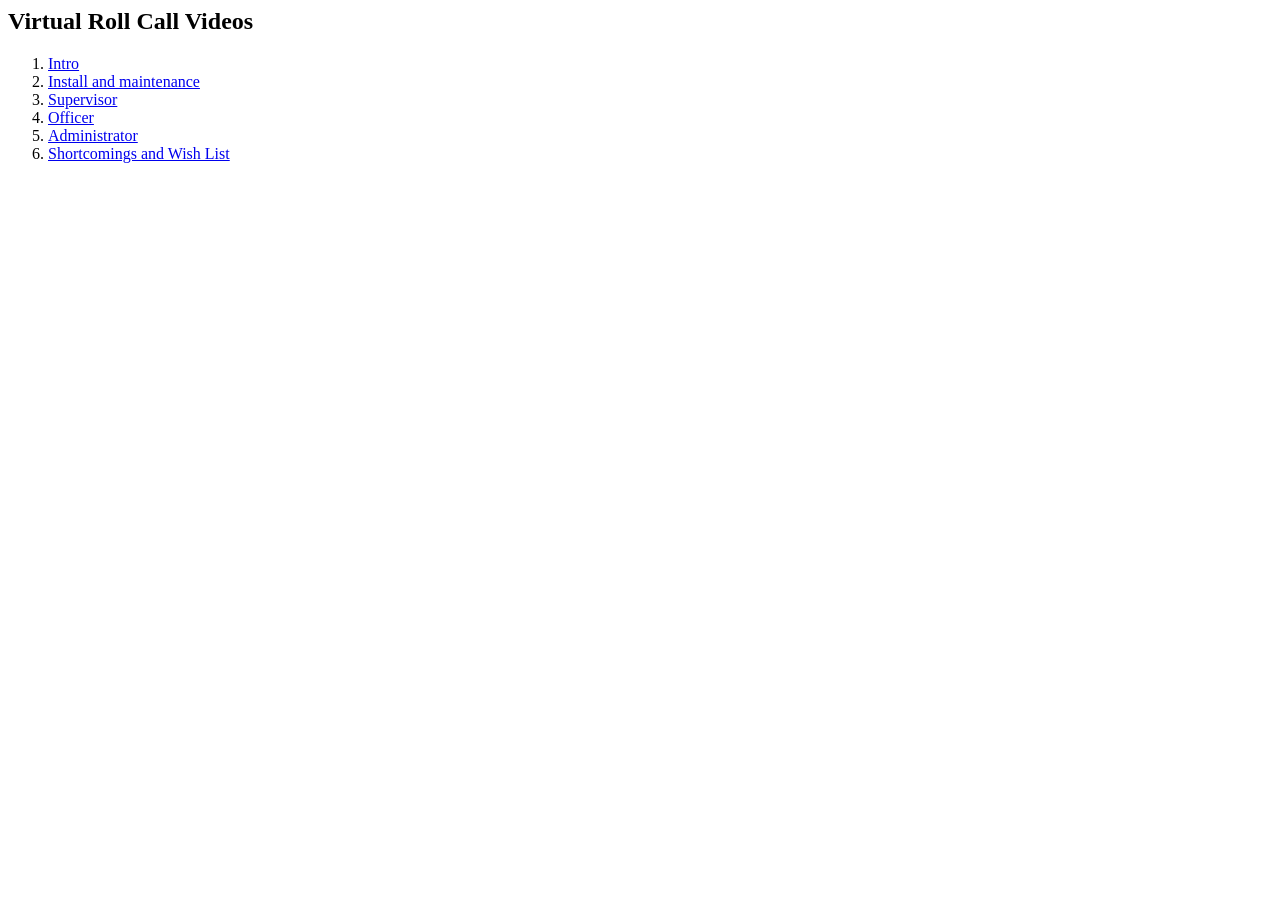
<file: Video/index.html>
<html>
	<head>
		<title>Virtual Roll Call Videos</title>
	</head>
	<body>
		<h2>Virtual Roll Call Videos</h2>
	
		<ol>
			<li>	<a href="https://www.youtube.com/watch?v=bV3LYeX-RFQ&list=PLG3lylzOg8Fgjs_gwpH6ZLMFLSTXzn1SU&index=1">Intro</a></li>
			<li>	<a href="https://www.youtube.com/watch?v=vDVtdCIOlm8&list=PLG3lylzOg8Fgjs_gwpH6ZLMFLSTXzn1SU&index=4">Install and maintenance</a></li>
			<li>	<a href="https://www.youtube.com/watch?v=VAcrfrLbRVg&list=PLG3lylzOg8Fgjs_gwpH6ZLMFLSTXzn1SU&index=3">Supervisor</a></li>
			<li>	<a href="https://www.youtube.com/watch?v=wqlmPv_YRnY&index=6&list=PLG3lylzOg8Fgjs_gwpH6ZLMFLSTXzn1SU">Officer</a></li>
			<li>	<a href="https://www.youtube.com/watch?v=DxG_S5D5-gg&list=PLG3lylzOg8Fgjs_gwpH6ZLMFLSTXzn1SU&index=5">Administrator</a></li>
			<li>	<a href="https://www.youtube.com/watch?v=GIwinZiSXfg&list=PLG3lylzOg8Fgjs_gwpH6ZLMFLSTXzn1SU&index=2">Shortcomings and Wish List</a></li>
		</ol>
	</body>
</html
</file>
